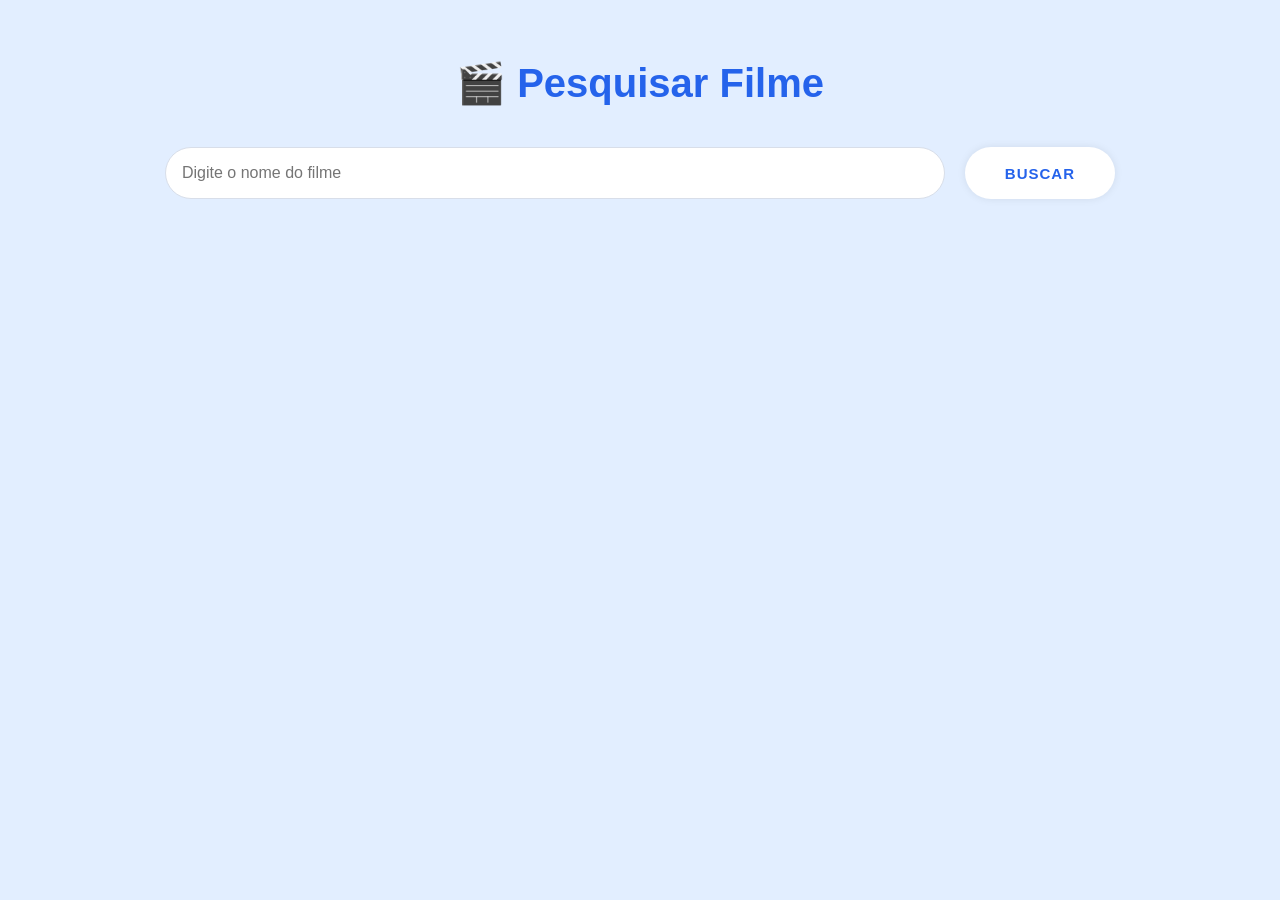
<file: projetoFilmes/index.html>
<!DOCTYPE html>
<html lang="pt-BR">
    <head>
        <meta charset="UTF-8">
        <meta name="viewport" content="width=device-width, initial-scale=1.0">

        <title>Movie Search</title>

        <link rel="stylesheet" href="./CSS/styleFilms.css">

        <script 
            type="module" 
            src="./JS/controller/filmController.js" 
            defer>
        </script>

    </head>

    <body>

        <main class="container">

            <h1>🎬 Pesquisar Filme</h1>

            <div class="search-box">

                <input 
                    type="text"
                    id="filme"
                    placeholder="Digite o nome do filme"
                >

                <button id="getFilm">
                    Buscar
                </button>

            </div>

            <p id="message" class="message"></p>

            <div id="loading" class="loading">

                <svg viewBox="25 25 50 50">
                    <circle r="20" cy="50" cx="50"></circle>
                </svg>
        
            </div>

            <section id="showContent" class="movie-card">

            </section>

        </main>

    </body>
</html>
</file>
<file: projetoFilmes/CSS/styleFilms.css>
* {
    margin: 0;
    padding: 0;
    box-sizing: border-box;
}

body {
    font-family: Arial, Helvetica, sans-serif;
    background: #e2eeff;
    color: #333;
}

.container {
    width: 90%;
    max-width: 950px;
    margin: 60px auto;
}

h1 {
    text-align: center;
    font-size: 2.5rem;
    color: #2563eb;
    margin-bottom: 40px;
}

/* Barra de pesquisa */

.search-box {
    display: flex;
    gap: 20px;
    margin-bottom: 40px;
}

.search-box input {
    flex: 1;
    padding: 16px;
    border: 1px solid #d8dee9;
    border-radius: 50px;
    font-size: 16px;
    background: white;
    transition: .3s;
}

.search-box input:focus {
    outline: none;
    border-color: #2563eb;
    box-shadow: 0 0 0 4px rgba(37, 99, 235, .15);
}

/* Botão */

.search-box button {
    padding: 16px 40px;
    border-radius: 50px;
    cursor: pointer;
    border: none;

    background: white;
    color: #2563eb;

    font-size: 15px;
    font-weight: bold;
    letter-spacing: 1px;
    text-transform: uppercase;

    box-shadow: rgba(0, 0, 0, .08) 0 0 8px;

    transition: all .5s ease;
}

.search-box button:hover {
    letter-spacing: 3px;
    background: #2563eb;
    color: white;
    box-shadow: rgba(37, 99, 235, .35) 0 8px 25px;
}

.search-box button:active {
    transform: translateY(4px);
    transition: .1s;
}

/* Mensagens */

.message{
    min-height: 24px;
    margin-bottom: 20px;

    color: #dc2626;
    font-weight: bold;
}

/* Card do filme */

.movie-card {
    display: none; /* Escondido inicialmente */

    gap: 30px;
    background: rgb(160, 212, 247);
    border-radius: 18px;
    padding: 30px;
    box-shadow: 0 15px 35px rgba(0, 0, 0, .08);

    min-height: 320px;
}

.movie-card.show {
    display: flex;
}

.movie-card img {
    width: 220px;
    border-radius: 12px;
    object-fit: cover;
}

.movie-info {
    flex: 1;
}

.movie-info h2 {
    color: #2563eb;
    margin-bottom: 20px;
    font-size: 2rem;
}

.movie-info p {
    margin-bottom: 12px;
    line-height: 1.7;
}

.movie-info strong {
    color: #555;
}

/* Loading */

/* Loading */

.loading {
    display: none;
    justify-content: center;
    align-items: center;
    min-height: 220px;
}

.loading.show {
    display: flex;
}

.loading svg {
    width: 3.25em;
    transform-origin: center;
    animation: rotate4 2s linear infinite;
}

.loading circle {
    fill: none;
    stroke: hsl(214, 97%, 59%);
    stroke-width: 2;
    stroke-dasharray: 1, 200;
    stroke-dashoffset: 0;
    stroke-linecap: round;
    animation: dash4 1.5s ease-in-out infinite;
}

@keyframes rotate4 {

    100% {
        transform: rotate(360deg);
    }

}

@keyframes dash4 {

    0% {
        stroke-dasharray: 1, 200;
        stroke-dashoffset: 0;
    }

    50% {
        stroke-dasharray: 90, 200;
        stroke-dashoffset: -35px;
    }

    100% {
        stroke-dasharray: 90, 200;
        stroke-dashoffset: -125px;
    }

}

/*LOading*/

/* Responsivo */

@media (max-width: 768px) {

    .container {
        width: 95%;
        margin: 30px auto;
    }

    h1 {
        font-size: 2rem;
    }

    .search-box {
        flex-direction: column;
    }

    .search-box button {
        width: 100%;
    }

    .movie-card {
        flex-direction: column;
        align-items: center;
        text-align: center;
    }

    .movie-card img {
        width: 200px;
    }

    .movie-info {
        width: 100%;
    }
}
</file>
